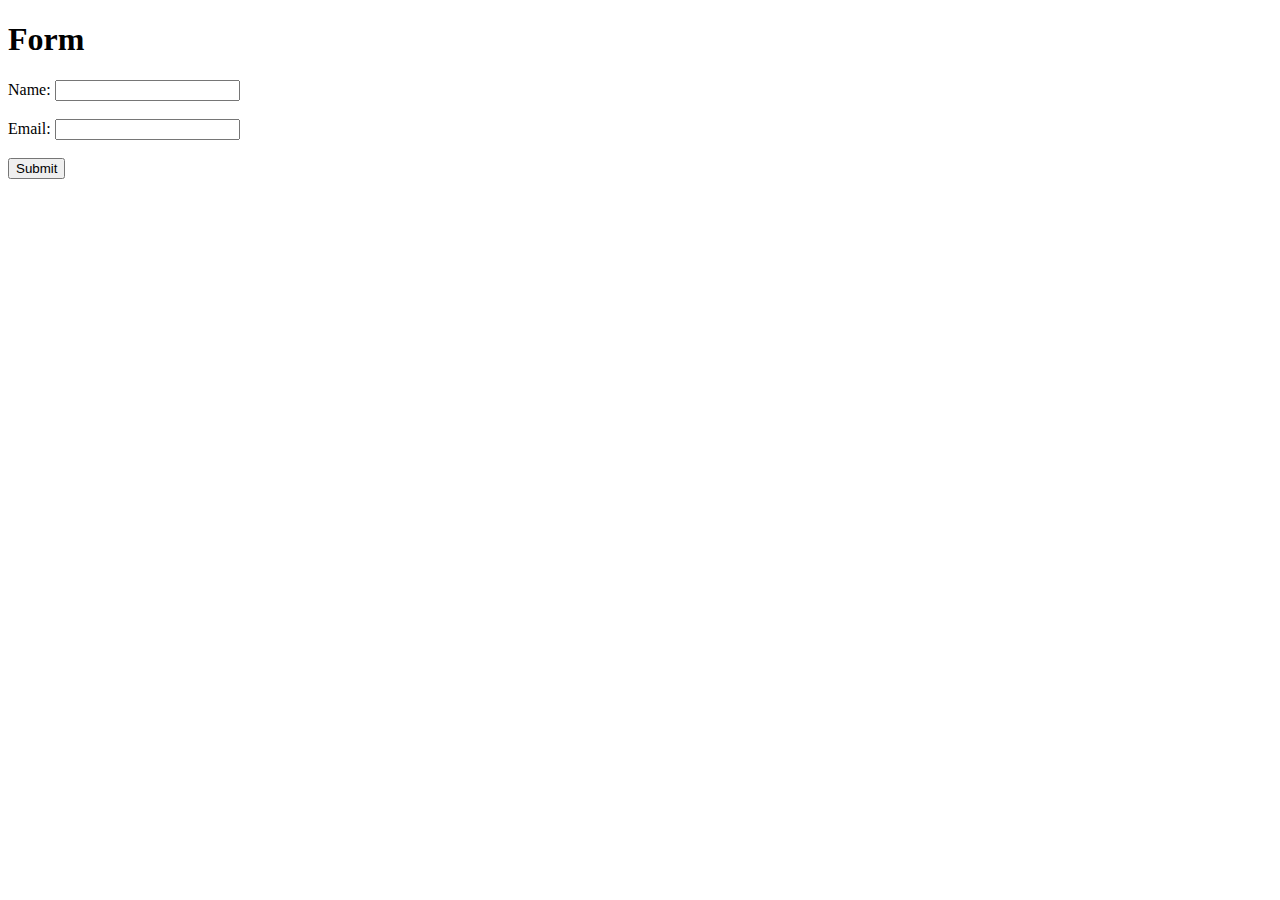
<file: assignment/OOP/form.html>
<!DOCTYPE html>
<html>
  <head>
    <title>Form</title>
  </head>
  <body>
    <h1>Form</h1>
    <form action="submit.php" method="post">
      <label for="name">Name:</label>
      <input type="text" id="name" name="name" required><br><br>
      <label for="email">Email:</label>
      <input type="email" id="email" name="email" required><br><br>
      <input type="submit" value="Submit">
    </form>
  </body>
</html>
</file>
